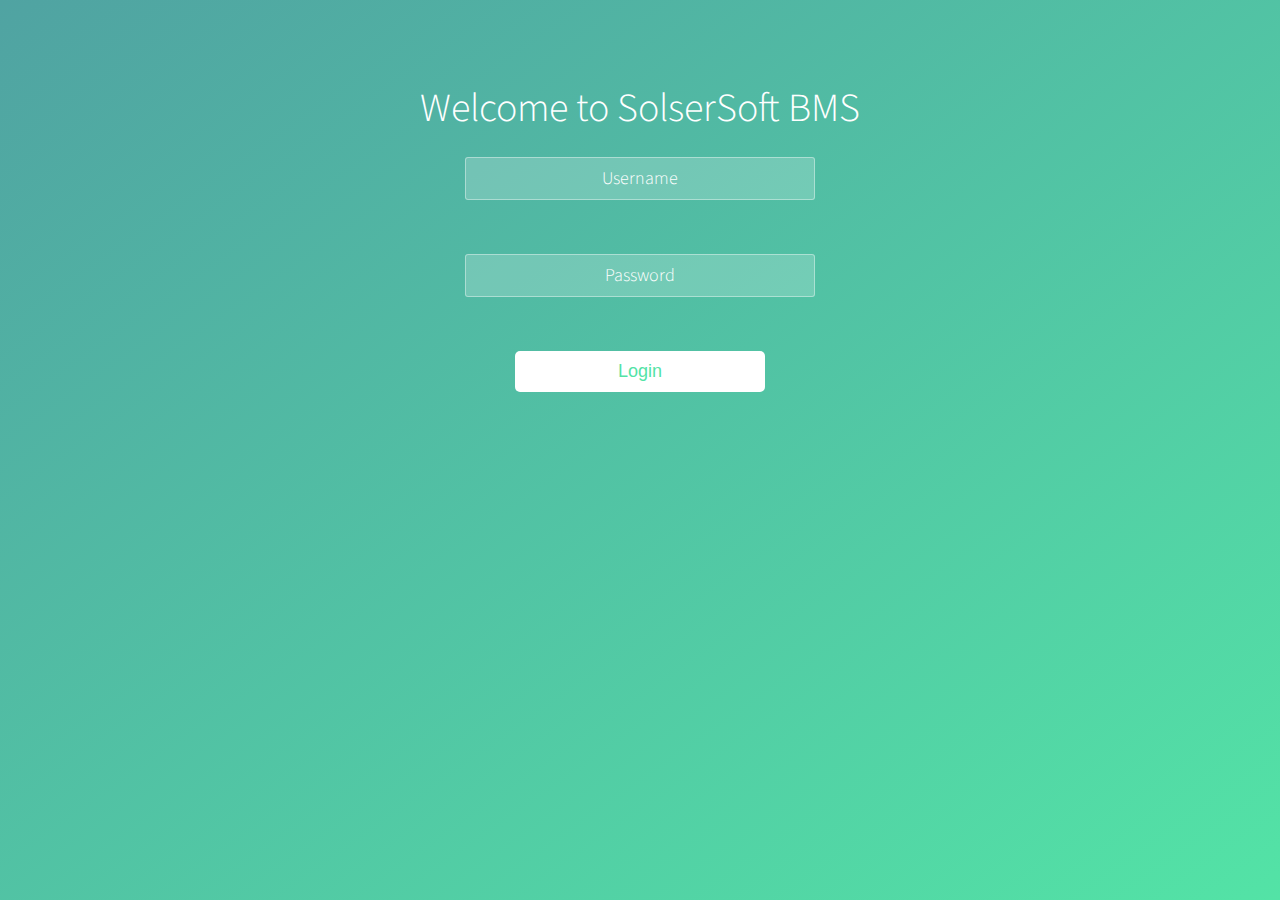
<file: index.html>
<html>
<head>
    <link rel="stylesheet" href="./assets/css/index.css">
    <script src="./assets/js/scripts.js"></script>

</head>
<body>
<div class="wrapper">
    <div class="container">
        <h1>Welcome to SolserSoft BMS</h1>


        <form class="form">
            <input type="text" placeholder="Username" name="userName" id="user"><br><br>
            <input type="password" placeholder="Password" name="Password" id = "pass" ><br><br>

            <button type="submit" id="login-button" name="login" value="Login"
                    onclick="login_function(document.getElementById('user').value, document.getElementById('pass').value )">Login</button>
        </form>
    </div>

    <ul class="bg-bubbles">
        <li></li>
        <li></li>
        <li></li>
        <li></li>
        <li></li>
        <li></li>
        <li></li>
        <li></li>
        <li></li>
        <li></li>
    </ul>
</div>
</body>
</html>
</file>
<file: assets/css/index.css>
@import url(https://fonts.googleapis.com/css?family=Source+Sans+Pro:200,300);
* {
    box-sizing: border-box;
    margin: 0;
    padding: 0;
    font-weight: 300;
}
body {
    font-family: 'Source Sans Pro', sans-serif;
    color: white;
    font-weight: 300;
}
body ::-webkit-input-placeholder {
    /* WebKit browsers */

    font-family: 'Source Sans Pro', sans-serif;
    color: white;
    font-weight: 300;
}
body :-moz-placeholder {
    /* Mozilla Firefox 4 to 18 */

    font-family: 'Source Sans Pro', sans-serif;
    color: white;
    opacity: 1;
    font-weight: 300;
}
body ::-moz-placeholder {
    /* Mozilla Firefox 19+ */

    font-family: 'Source Sans Pro', sans-serif;
    color: white;
    opacity: 1;
    font-weight: 300;
}
body :-ms-input-placeholder {
    /* Internet Explorer 10+ */

    font-family: 'Source Sans Pro', sans-serif;
    color: white;
    font-weight: 300;
}
.wrapper {
    background: #50a3a2;
    background: -webkit-linear-gradient(top left, #50a3a2 0%, #53e3a6 100%);
    background: -moz-linear-gradient(top left, #50a3a2 0%, #53e3a6 100%);
    background: -o-linear-gradient(top left, #50a3a2 0%, #53e3a6 100%);
    background: linear-gradient(to bottom right, #50a3a2 0%, #53e3a6 100%);
    position: absolute;
    left: 0;
    width: 100%;
    height: 100%;
    overflow: hidden;
}
.wrapper.form-success .container h1 {
    transform: translateY(85px);
}
.container {
    max-width: 600px;
    margin: 0 auto;
    padding: 80px 0;
    height: 400px;
    text-align: center;
}
.container h1 {
    font-size: 40px;
    transition-duration: 1s;
    transition-timing-function: ease-in-put;
    font-weight: 300;
}
form {
    padding: 20px 0;
    position: relative;
    z-index: 2;
}
form input {
    appearance: none;
    outline: 0;
    border: 1px solid rgba(255, 255, 255, 0.4);
    background-color: rgba(255, 255, 255, 0.2);
    width: 350px;
    border-radius: 3px;
    padding: 10px 15px;
    margin: 0 auto 10px auto;
    display: block;
    text-align: center;
    font-size: 18px;
    color: white;
    transition-duration: 0.25s;
    font-weight: 300;
}
form input:hover {
    background-color: rgba(255, 255, 255, 0.4);
}
form input:focus {
    background-color: white;
    width: 450px;
    color: #53e3a6;
}
form button {
    appearance: none;
    outline: 0;
    background-color: white;
    border: 0;
    padding: 10px 15px;
    color: #53e3a6;
    border-radius: 5px;
    width: 250px;
    cursor: pointer;
    font-size: 18px;
    transition-duration: 0.25s;
}
form button:hover {
    background-color: black;
    color: white;
}
.bg-bubbles {
    position: absolute;
    top: 0;
    left: 0;
    width: 100%;
    height: 100%;
    z-index: 1;
}
.bg-bubbles li {
    position: absolute;
    list-style: none;
    display: block;
    width: 40px;
    height: 40px;
    background-color: rgba(255, 255, 255, 0.15);
    bottom: -160px;
    -webkit-animation: square 25s infinite;
    animation: square 25s infinite;
    -webkit-transition-timing-function: linear;
    transition-timing-function: linear;
}
.bg-bubbles li:nth-child(1) {
    left: 10%;
}
.bg-bubbles li:nth-child(2) {
    left: 20%;
    width: 80px;
    height: 80px;
    animation-delay: 2s;
    animation-duration: 17s;
}
.bg-bubbles li:nth-child(3) {
    left: 25%;
    animation-delay: 4s;
}
.bg-bubbles li:nth-child(4) {
    left: 40%;
    width: 60px;
    height: 60px;
    animation-duration: 22s;
    background-color: rgba(255, 255, 255, 0.25);
}
.bg-bubbles li:nth-child(5) {
    left: 70%;
}
.bg-bubbles li:nth-child(6) {
    left: 80%;
    width: 120px;
    height: 120px;
    animation-delay: 3s;
    background-color: rgba(255, 255, 255, 0.2);
}
.bg-bubbles li:nth-child(7) {
    left: 32%;
    width: 160px;
    height: 160px;
    animation-delay: 7s;
}
.bg-bubbles li:nth-child(8) {
    left: 55%;
    width: 20px;
    height: 20px;
    animation-delay: 15s;
    animation-duration: 40s;
}
.bg-bubbles li:nth-child(9) {
    left: 25%;
    width: 10px;
    height: 10px;
    animation-delay: 2s;
    animation-duration: 40s;
    background-color: rgba(255, 255, 255, 0.3);
}
.bg-bubbles li:nth-child(10) {
    left: 90%;
    width: 160px;
    height: 160px;
    animation-delay: 11s;
}
@-webkit-keyframes square {
    0% {
        transform: translateY(0);
    }
    100% {
        transform: translateY(-700px) rotate(600deg);
    }
}
@keyframes square {
    0% {
        transform: translateY(0);
    }
    100% {
        transform: translateY(-700px) rotate(600deg);
    }
}
</file>
